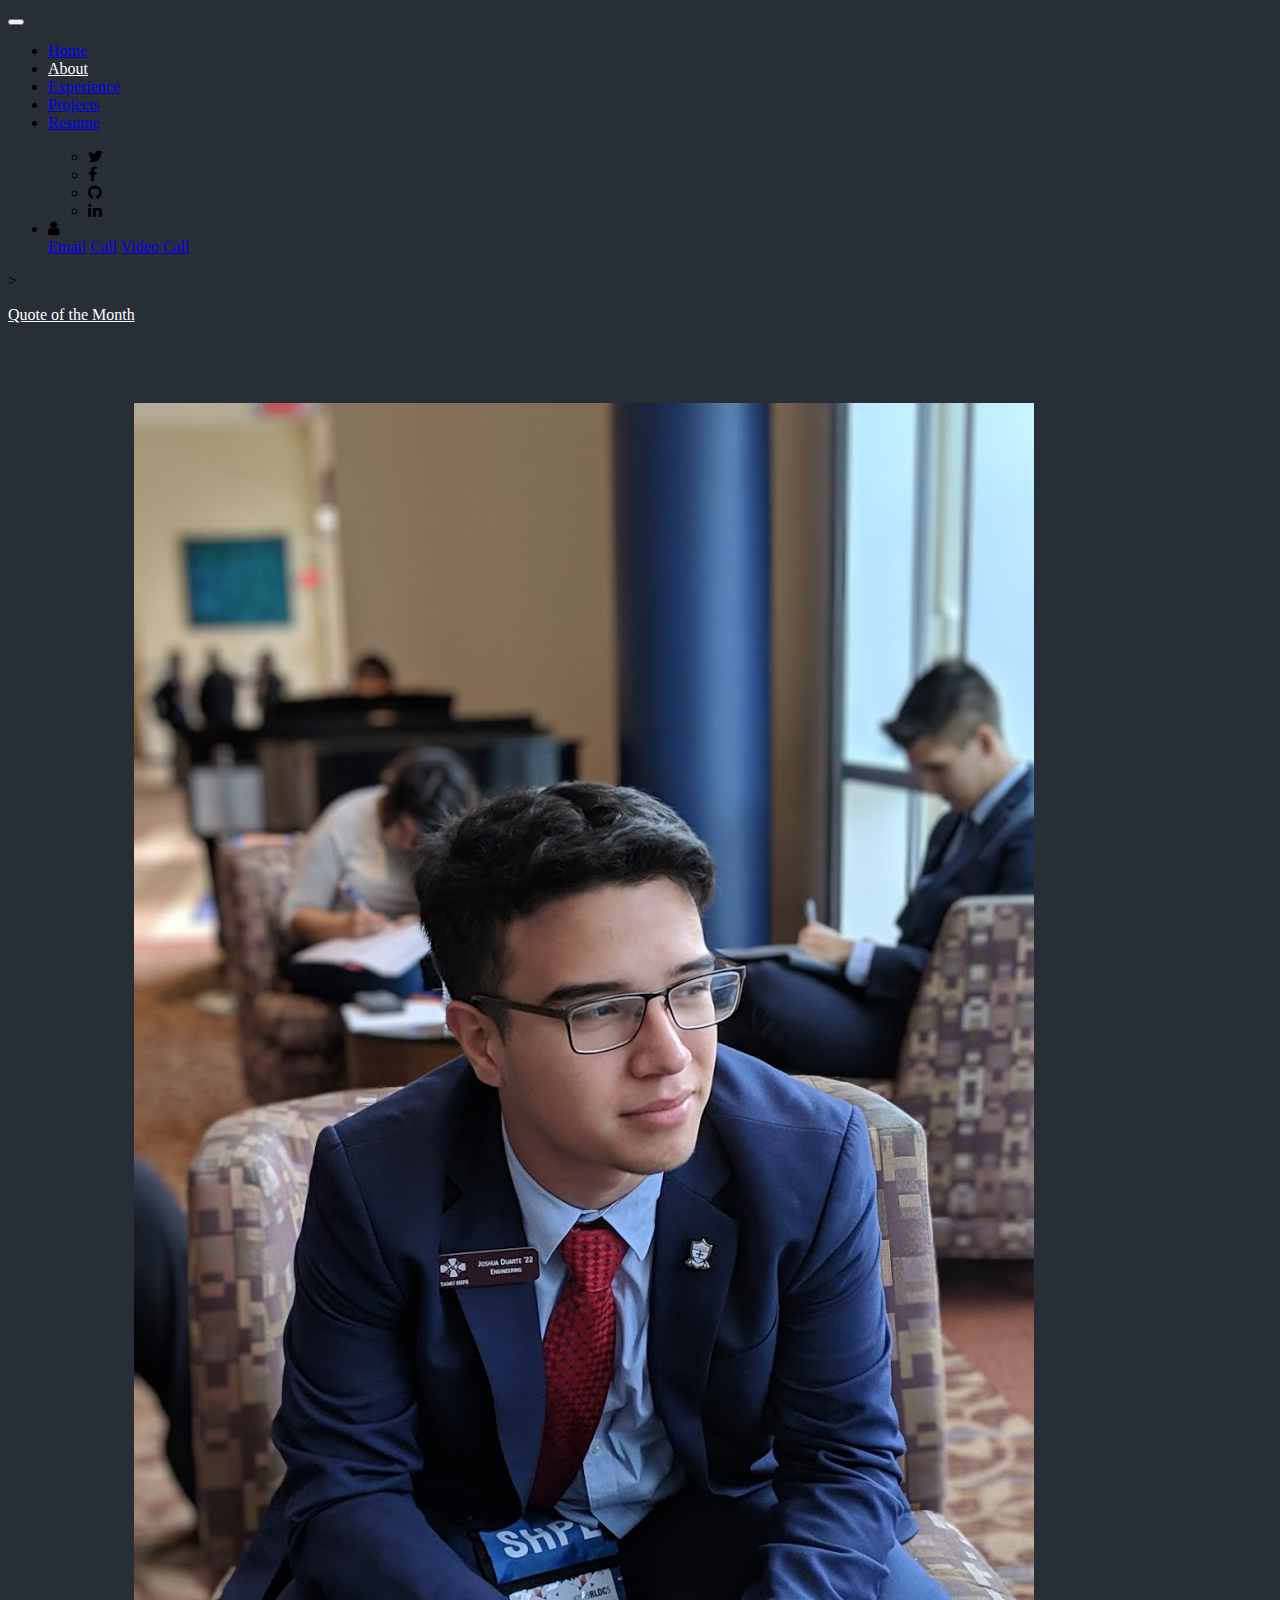
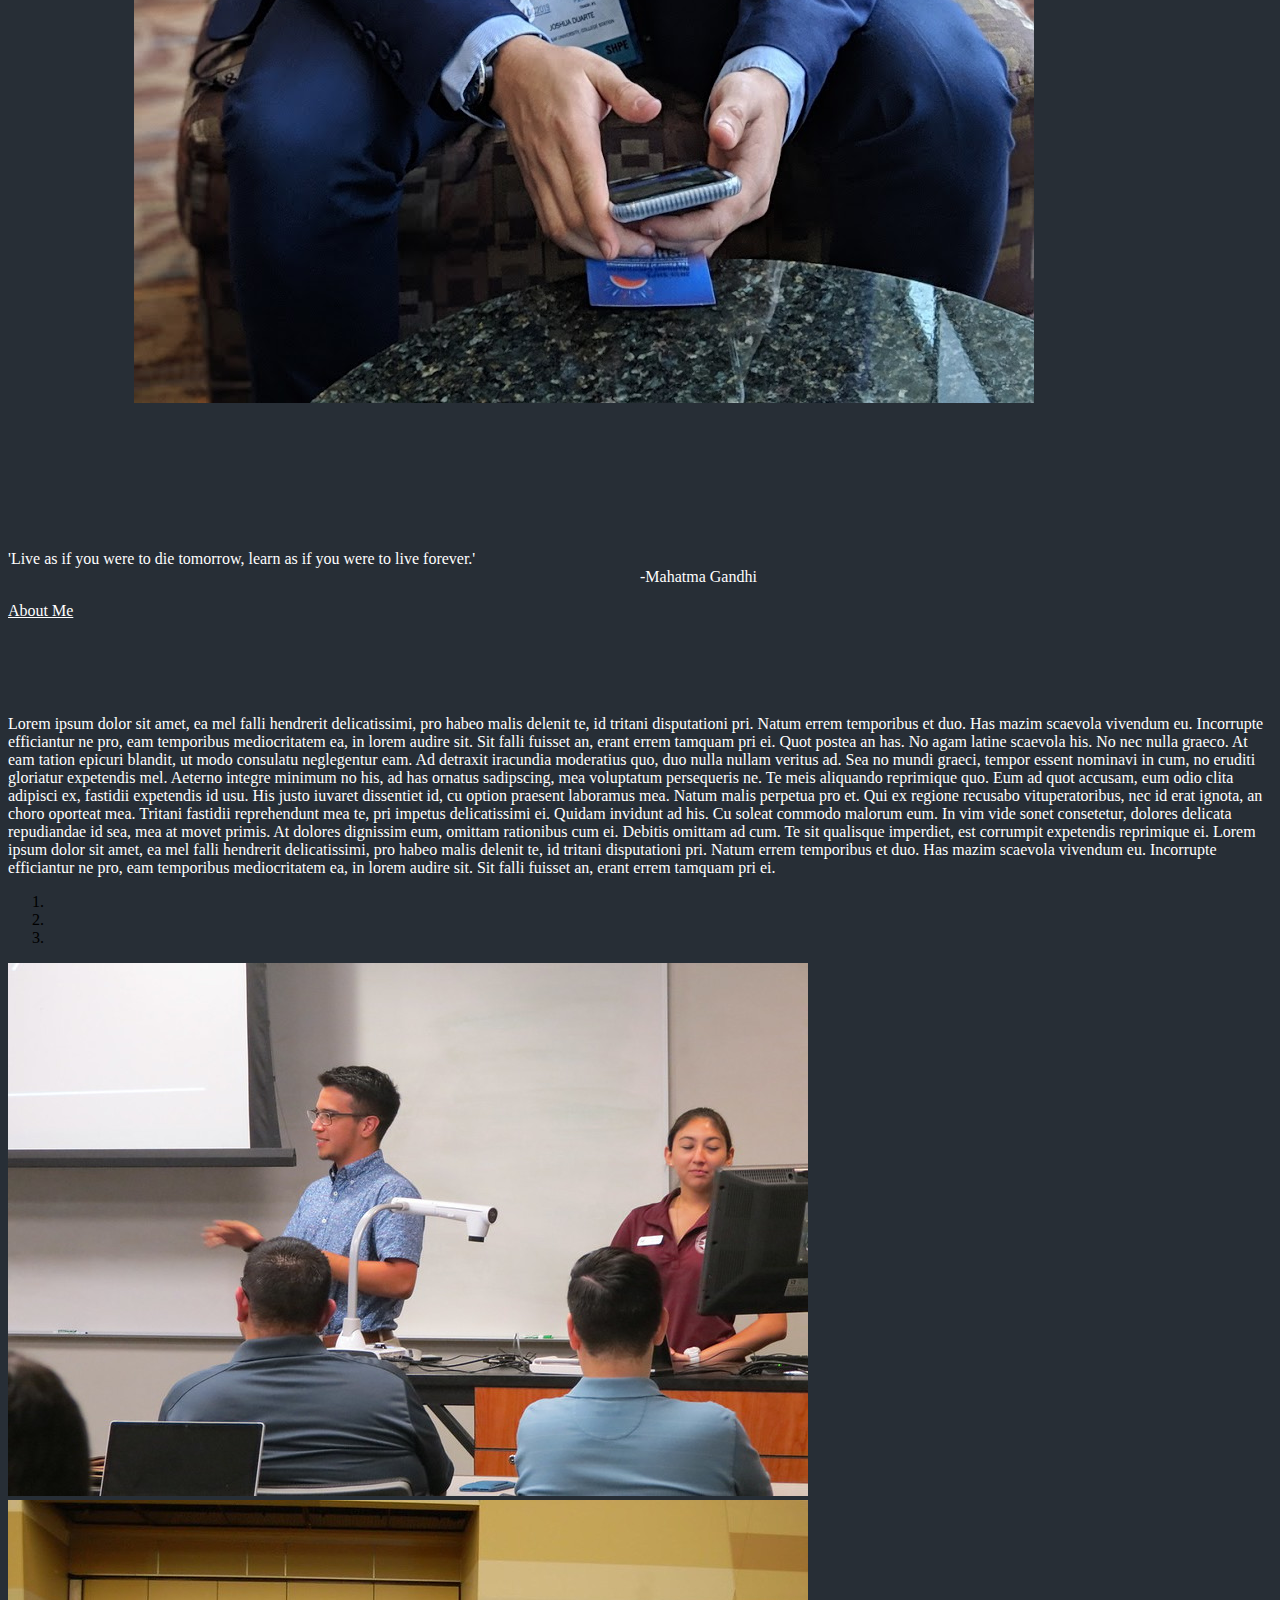
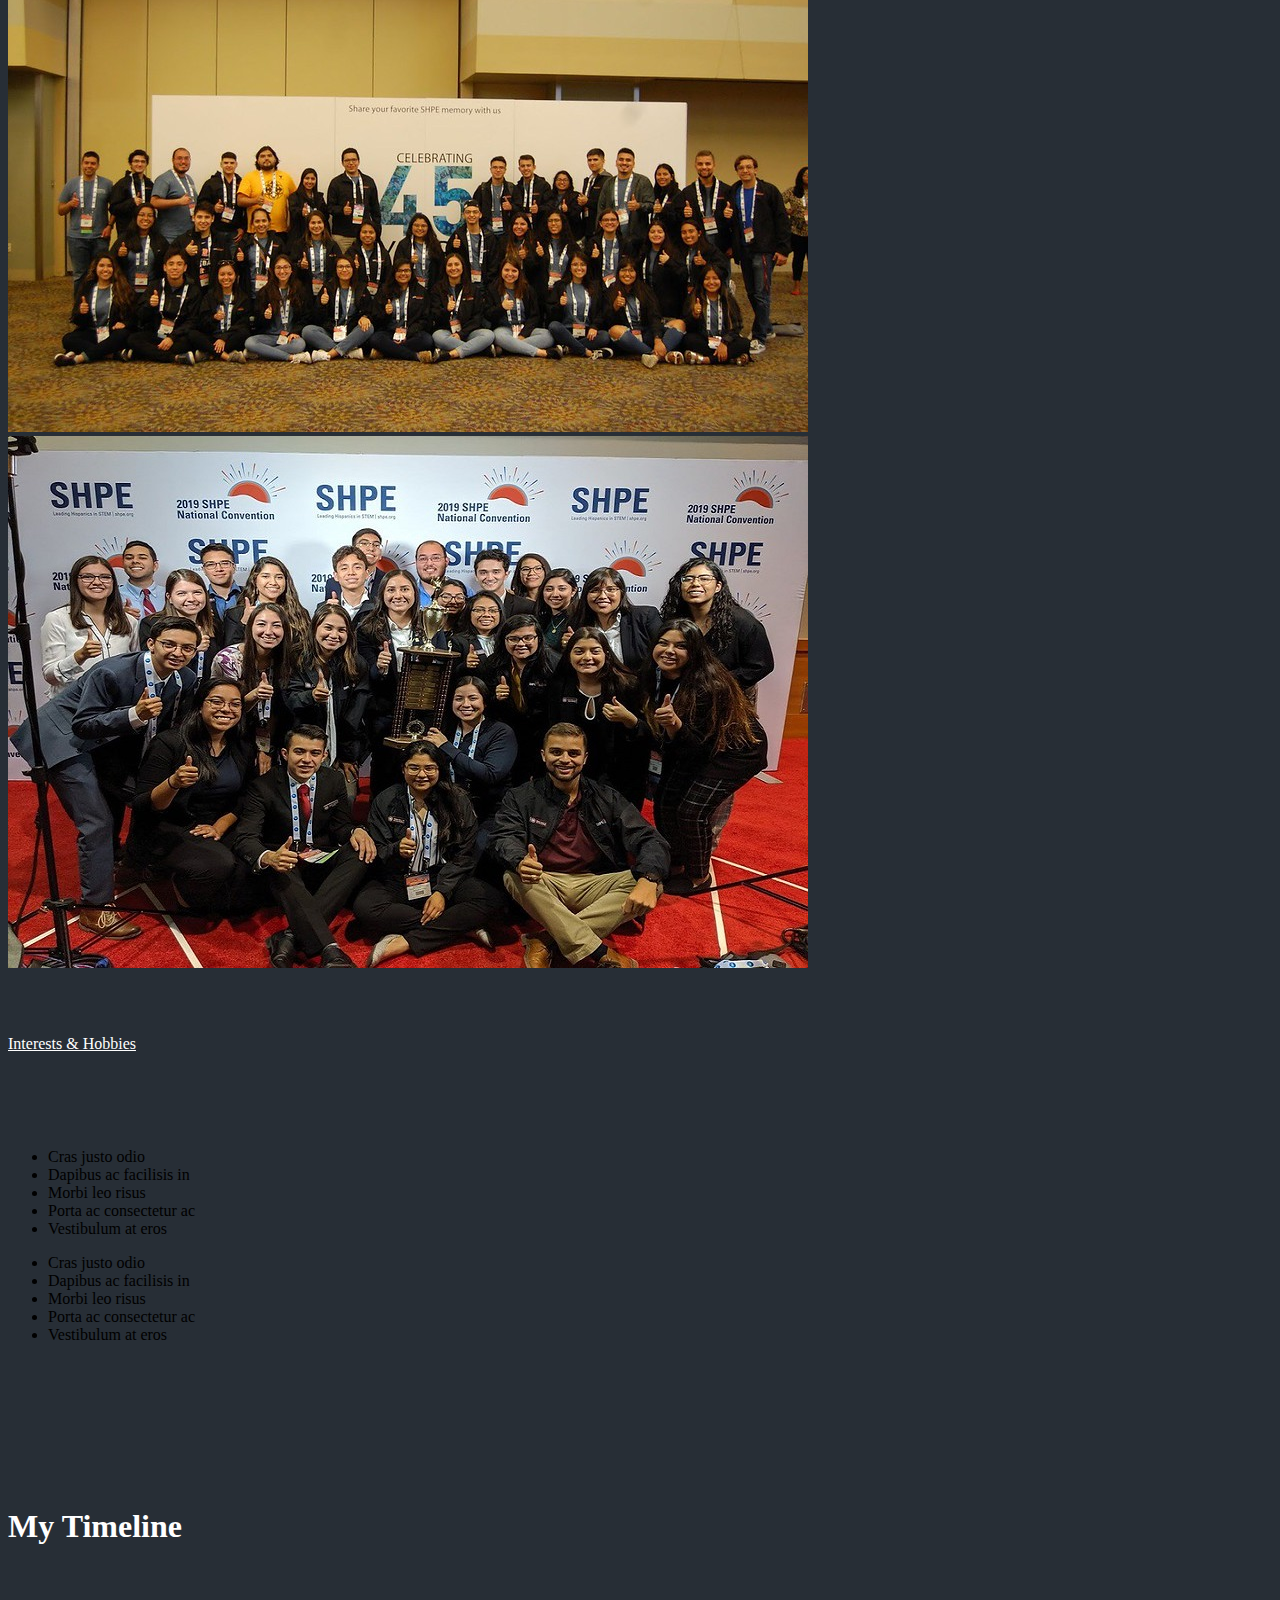
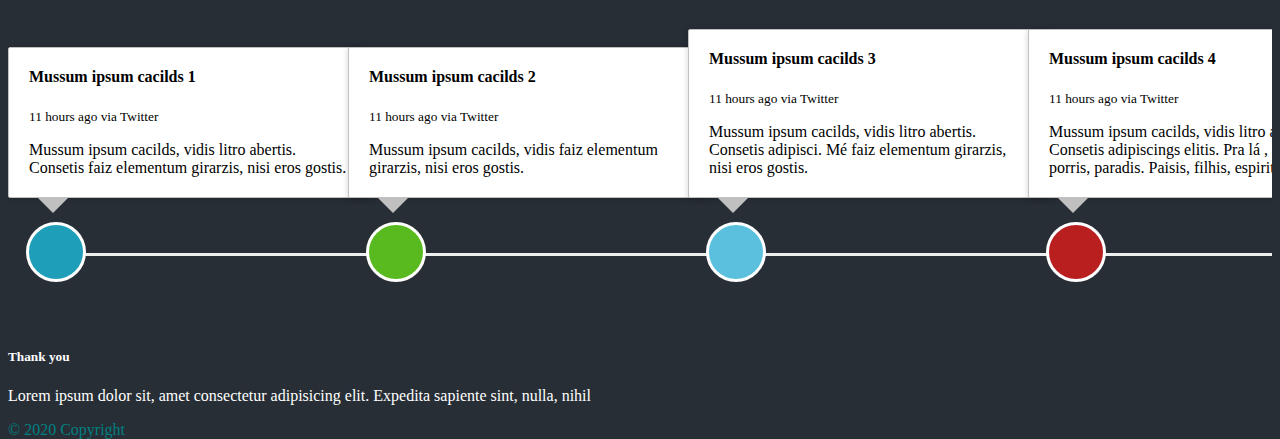
<file: about.html>
<!DOCTYPE html>


<html>
<head>
    <!-- Required meta tags -->
    <meta charset="utf-8">
    <meta name="viewport" content="width=device-width, initial-scale=1, shrink-to-fit=no">
    <title>Josh Duarte's Website</title>

    <!-- Bootstrap CSS -->
    <link rel="stylesheet" href="https://stackpath.bootstrapcdn.com/bootstrap/4.5.0/css/bootstrap.min.css" integrity="sha384-9aIt2nRpC12Uk9gS9baDl411NQApFmC26EwAOH8WgZl5MYYxFfc+NcPb1dKGj7Sk" crossorigin="anonymous">
    <link href="style.css" rel="stylesheet">
    <link rel="stylesheet" href="https://cdnjs.cloudflare.com/ajax/libs/font-awesome/4.7.0/css/font-awesome.min.css">
</head>
<body id="aboutpage">
    <!--Navigation Menu-->
    <nav class="navbar navbar-expand-md  navbar-dark sticky-top border-bottom border-dark" id="navbar2">
        <div class="container-fluid">
            <button class="navbar-toggler ml-auto" type="button" data-toggle="collapse" data-target="#navbarResponsive">
                <span class="navbar-toggler-icon"></span>
            </button>
            <div class="collapse navbar-collapse" id="navbarResponsive">
                <ul class="navbar-nav mr-auto">
                    <li class="nav-item">
                        <a class="nav-link" href="index.html">Home</a>
                    </li>
                    <li class="nav-item">
                        <a class="nav-link" href="#" id="active">About</a>
                    </li>
                    <li class="nav-item">
                        <a class="nav-link" href="experiences.html">Experience</a>
                    </li>
                    <li class="nav-item">
                        <a class="nav-link" href="projects.html">Projects</a>
                    </li>
                    <li class="nav-item">
                        <a class="nav-link" href="documentation/Duarte_Joshua_Resume.pdf" target="_blank">Resume</a>
                    </li>
                </ul>
                <ul class="nav navbar-nav navbar-right">
                    <ul class="navbar-nav ml-auto nav-flex-icons">
                        <li class="nav-item">
                          <a class="nav-link waves-effect waves-light">
                            <i class="fa fa-twitter"></i>
                          </a>
                        </li>
                        <li class="nav-item">
                          <a class="nav-link waves-effect waves-light">
                            <i class="fa fa-facebook"></i>
                          </a>
                        </li>
                        <li class="nav-item">
                          <a class="nav-link waves-effect waves-light">
                            <i class="fa fa-github"></i>
                          </a>
                        </li>
                        <li class="nav-item">
                          <a class="nav-link waves-effect waves-light">
                            <i class="fa fa-linkedin"></i>
                          </a>
                        </li>
                      </ul>
                      <li class="nav-item dropdown">
                        <a class="nav-link dropdown-toggle waves-effect waves-light" id="navbarDropdownMenuLink" data-toggle="dropdown" aria-haspopup="true" aria-expanded="false">
                          <i class="fa fa-user"></i>
                        </a>
                        <div class="dropdown-menu dropdown-menu-right dropdown-default" aria-labelledby="navbarDropdownMenuLink">
                          <a class="dropdown-item waves-effect waves-light" href="#">Email</a>
                          <a class="dropdown-item waves-effect waves-light" href="#">Call</a>
                          <a class="dropdown-item waves-effect waves-light" href="#">Video Call</a>
                        </div>
                      </li>
                </ul>>
            </div>
        </div>
    </nav>
    <script src="https://code.jquery.com/jquery-3.5.1.slim.min.js" integrity="sha384-DfXdz2htPH0lsSSs5nCTpuj/zy4C+OGpamoFVy38MVBnE+IbbVYUew+OrCXaRkfj" crossorigin="anonymous"></script>
    <script src="https://cdn.jsdelivr.net/npm/popper.js@1.16.0/dist/umd/popper.min.js" integrity="sha384-Q6E9RHvbIyZFJoft+2mJbHaEWldlvI9IOYy5n3zV9zzTtmI3UksdQRVvoxMfooAo" crossorigin="anonymous"></script>
    <script src="https://stackpath.bootstrapcdn.com/bootstrap/4.5.0/js/bootstrap.min.js" integrity="sha384-OgVRvuATP1z7JjHLkuOU7Xw704+h835Lr+6QL9UvYjZE3Ipu6Tp75j7Bh/kR0JKI" crossorigin="anonymous"></script>

    




    <!--Photo with a quote-->
      <div class="container" id="quotecontainer">
        <p class="display-3 text-center" style="color: white; text-decoration: underline;">Quote of the Month</p>
    </div>
    <div class="container" >
        <div class="row">
            <div class="col-sm-6" id="quoteimage">
               <img class="img-fluid" src="img/self.jpg"> 
            </div>
            <div class="col-sm-6 my-auto" id="quotetext">
                <p class="h3">
                    'Live as if you were to die tomorrow, learn as if you were to live forever.' <br> <span class="font-weight-bold" id="gandhi">-Mahatma Gandhi</span>
                </p>
            </div>

        </div>
    </div>

    <!--Carousel and about me text-->
    <div class="container" id="aboutmeheader">
        <p class="display-3 text-center" style="color: white; text-decoration: underline;">About Me</p>
    </div>
    <div class="container-fluid">
        <div class="row" id="aboutmecontainer">
            <div class="col-md-6 text-fluid">
                <p id="aboutmetext">Lorem ipsum dolor sit amet, ea mel falli hendrerit delicatissimi, pro habeo malis delenit te, id tritani disputationi pri. Natum errem temporibus et duo. Has mazim scaevola vivendum eu. Incorrupte efficiantur ne pro, eam temporibus mediocritatem ea, in lorem audire sit. Sit falli fuisset an, erant errem tamquam pri ei.

                    Quot postea an has. No agam latine scaevola his. No nec nulla graeco. At eam tation epicuri blandit, ut modo consulatu neglegentur eam. Ad detraxit iracundia moderatius quo, duo nulla nullam veritus ad. Sea no mundi graeci, tempor essent nominavi in cum, no eruditi gloriatur expetendis mel. Aeterno integre minimum no his, ad has ornatus sadipscing, mea voluptatum persequeris ne.
                    
                    Te meis aliquando reprimique quo. Eum ad quot accusam, eum odio clita adipisci ex, fastidii expetendis id usu. His justo iuvaret dissentiet id, cu option praesent laboramus mea. Natum malis perpetua pro et.
                    
                    Qui ex regione recusabo vituperatoribus, nec id erat ignota, an choro oporteat mea. Tritani fastidii reprehendunt mea te, pri impetus delicatissimi ei. Quidam invidunt ad his. Cu soleat commodo malorum eum.
                    
                    In vim vide sonet consetetur, dolores delicata repudiandae id sea, mea at movet primis. At dolores dignissim eum, omittam rationibus cum ei. Debitis omittam ad cum. Te sit qualisque imperdiet, est corrumpit expetendis reprimique ei.
                    Lorem ipsum dolor sit amet, ea mel falli hendrerit delicatissimi, pro habeo malis delenit te, id tritani disputationi pri. Natum errem temporibus et duo. Has mazim scaevola vivendum eu. Incorrupte efficiantur ne pro, eam temporibus mediocritatem ea, in lorem audire sit. Sit falli fuisset an, erant errem tamquam pri ei.

                  
                </p>

            </div>
            <div class="col-sm-6">
                <div class="row" id="carorow">
                <div id="carouselExampleIndicators" class="carousel slide" data-ride="carousel">
                <ol class="carousel-indicators">
                <li data-target="#carouselExampleIndicators" data-slide-to="0" class="active"></li>
                <li data-target="#carouselExampleIndicators" data-slide-to="1"></li>
                <li data-target="#carouselExampleIndicators" data-slide-to="2"></li>
                </ol>
                <div class="carousel-inner">
                <div class="carousel-item active">
                    <img src="img/photo3.jpg" class="d-block w-100" alt="...">
                </div>
                <div class="carousel-item">
                    <img src="img/photo2.jpg" class="d-block w-100" alt="...">
                </div>
                <div class="carousel-item">
                    <img src="img/photo1.jpg" class="d-block w-100" alt="...">
                </div>
                </div>
                <a class="carousel-control-prev" href="#carouselExampleIndicators" role="button" data-slide="prev">
                <span class="carousel-control-prev-icon" aria-hidden="true"></span>
                <span class="sr-only">Previous</span>
                </a>
                <a class="carousel-control-next" href="#carouselExampleIndicators" role="button" data-slide="next">
                <span class="carousel-control-next-icon" aria-hidden="true"></span>
                <span class="sr-only">Next</span>
                </a>
                </div>
                </div>
            </div>
            
        </div>
    </div>

  
    
    <!--My interests-->

    <div class="container" id="interests">
        <div class="container" id="interestsheader">
            <p class="display-3 text-center" style="color: white; text-decoration: underline;">Interests & Hobbies</p>
        </div>
        <div class="row">
            <div class="col-sm-6">
                <ul class="list-group">
                    <li class="list-group-item">Cras justo odio</li>
                    <li class="list-group-item">Dapibus ac facilisis in</li>
                    <li class="list-group-item">Morbi leo risus</li>
                    <li class="list-group-item">Porta ac consectetur ac</li>
                    <li class="list-group-item">Vestibulum at eros</li>
                </ul>
            </div>
            <div class="col-sm-6">
                <ul class="list-group">
                    <li class="list-group-item">Cras justo odio</li>
                    <li class="list-group-item">Dapibus ac facilisis in</li>
                    <li class="list-group-item">Morbi leo risus</li>
                    <li class="list-group-item">Porta ac consectetur ac</li>
                    <li class="list-group-item">Vestibulum at eros</li>
                  </ul>
            </div>
        </div>



    </div>

    <!--timeline-->


    <div class="container" id="timelinecontainer">
        <div class="row">
            <div class="col-md-12">
                <div class="page-header">
                  <h1 id ="timelineheader">My Timeline</h1>
                </div>
                <div style="display:inline-block;width:100%;overflow-y:auto;">
                <ul class="timeline timeline-horizontal">
                    <li class="timeline-item">
                        <div class="timeline-badge primary"><i class="glyphicon glyphicon-check"></i></div>
                        <div class="timeline-panel">
                            <div class="timeline-heading">
                                <h4 class="timeline-title">Mussum ipsum cacilds 1</h4>
                                <p><small class="text-muted"><i class="glyphicon glyphicon-time"></i> 11 hours ago via Twitter</small></p>
                            </div>
                            <div class="timeline-body">
                                <p>Mussum ipsum cacilds, vidis litro abertis. Consetis faiz elementum girarzis, nisi eros gostis.</p>
                            </div>
                        </div>
                    </li>
                    <li class="timeline-item">
                        <div class="timeline-badge success"><i class="glyphicon glyphicon-check"></i></div>
                        <div class="timeline-panel">
                            <div class="timeline-heading">
                                <h4 class="timeline-title">Mussum ipsum cacilds 2</h4>
                                <p><small class="text-muted"><i class="glyphicon glyphicon-time"></i> 11 hours ago via Twitter</small></p>
                            </div>
                            <div class="timeline-body">
                                <p>Mussum ipsum cacilds, vidis faiz elementum girarzis, nisi eros gostis.</p>
                            </div>
                        </div>
                    </li>
                    <li class="timeline-item">
                        <div class="timeline-badge info"><i class="glyphicon glyphicon-check"></i></div>
                        <div class="timeline-panel">
                            <div class="timeline-heading">
                                <h4 class="timeline-title">Mussum ipsum cacilds 3</h4>
                                <p><small class="text-muted"><i class="glyphicon glyphicon-time"></i> 11 hours ago via Twitter</small></p>
                            </div>
                            <div class="timeline-body">
                                <p>Mussum ipsum cacilds, vidis litro abertis. Consetis adipisci. Mé faiz elementum girarzis, nisi eros gostis.</p>
                            </div>
                        </div>
                    </li>
                    <li class="timeline-item">
                        <div class="timeline-badge danger"><i class="glyphicon glyphicon-check"></i></div>
                        <div class="timeline-panel">
                            <div class="timeline-heading">
                                <h4 class="timeline-title">Mussum ipsum cacilds 4</h4>
                                <p><small class="text-muted"><i class="glyphicon glyphicon-time"></i> 11 hours ago via Twitter</small></p>
                            </div>
                            <div class="timeline-body">
                                <p>Mussum ipsum cacilds, vidis litro abertis. Consetis adipiscings elitis. Pra lá , depois divoltis porris, paradis. Paisis, filhis, espiritis santis.</p>
                            </div>
                        </div>
                    </li>
                    <li class="timeline-item">
                        <div class="timeline-badge warning"><i class="glyphicon glyphicon-check"></i></div>
                        <div class="timeline-panel">
                            <div class="timeline-heading">
                                <h4 class="timeline-title">Mussum ipsum cacilds 5</h4>
                                <p><small class="text-muted"><i class="glyphicon glyphicon-time"></i> 11 hours ago via Twitter</small></p>
                            </div>
                            <div class="timeline-body">
                                <p>Mussum ipsum cacilds, vidis litro abertis. Consetis adipiscings elitis. Pra lá , depois divoltis porris, paradis. Paisis, filhis, espiritis santis.</p>
                            </div>
                        </div>
                    </li>
                    <li class="timeline-item">
                        <div class="timeline-badge"><i class="glyphicon glyphicon-check"></i></div>
                        <div class="timeline-panel">
                            <div class="timeline-heading">
                                <h4 class="timeline-title">Mussum ipsum cacilds 6</h4>
                                <p><small class="text-muted"><i class="glyphicon glyphicon-time"></i> 11 hours ago via Twitter</small></p>
                            </div>
                            <div class="timeline-body">
                                <p>Mussum ipsum cacilds, vidis litro abertis. Consetis adipiscings elitis. Pra lá , depois divoltis porris, paradis. Paisis, filhis, espiritis santis.</p>
                            </div>
                        </div>
                    </li>
                </ul>
            </div>
            </div>
        </div>

    
    


</body>

<!-- Footer -->
<footer class="page-footer font-small teal pt-4 border-top border-dark">

    <!-- Footer Text -->
    <div class="container-fluid text-center text-md-left">
  
      <!-- Grid row -->
      <div class="row">
  
        <!-- Grid column -->
        <div class="col-sm-12 mt-md-0 mt-3">
  
          <!-- Content -->
          <h5 class="text-uppercase text-center font-weight-bold" style="color: white;">Thank you</h5>
          <p class="text-center" style="color: white;">Lorem ipsum dolor sit, amet consectetur adipisicing elit. Expedita sapiente sint, nulla, nihil
            </p>
  
        </div>
        

  
      </div>
      <!-- Grid row -->
  
    </div>
    <!-- Footer Text -->
  
    <!-- Copyright -->
    <div class="footer-copyright text-center py-3" style="color: teal;">© 2020 Copyright
    </div>
    <!-- Copyright -->
  
  </footer>
  <!-- Footer -->

</html>
</file>
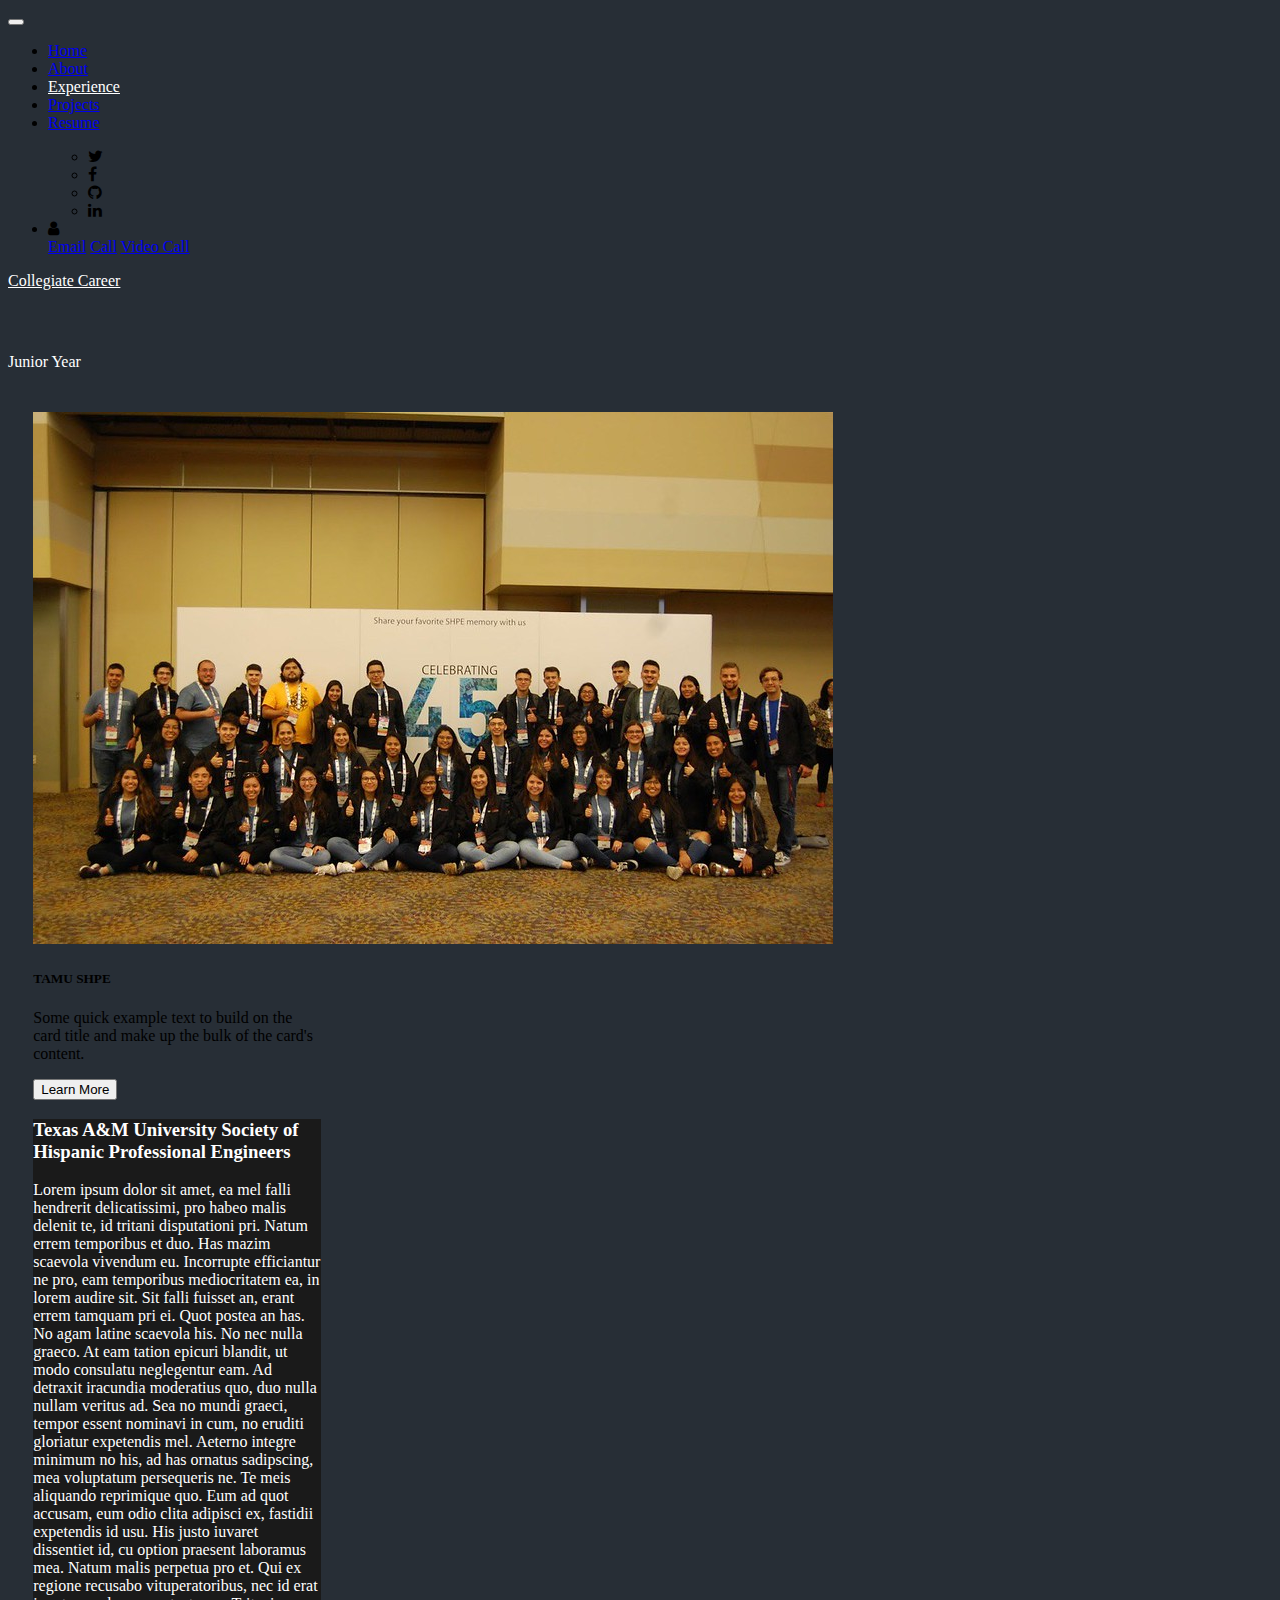
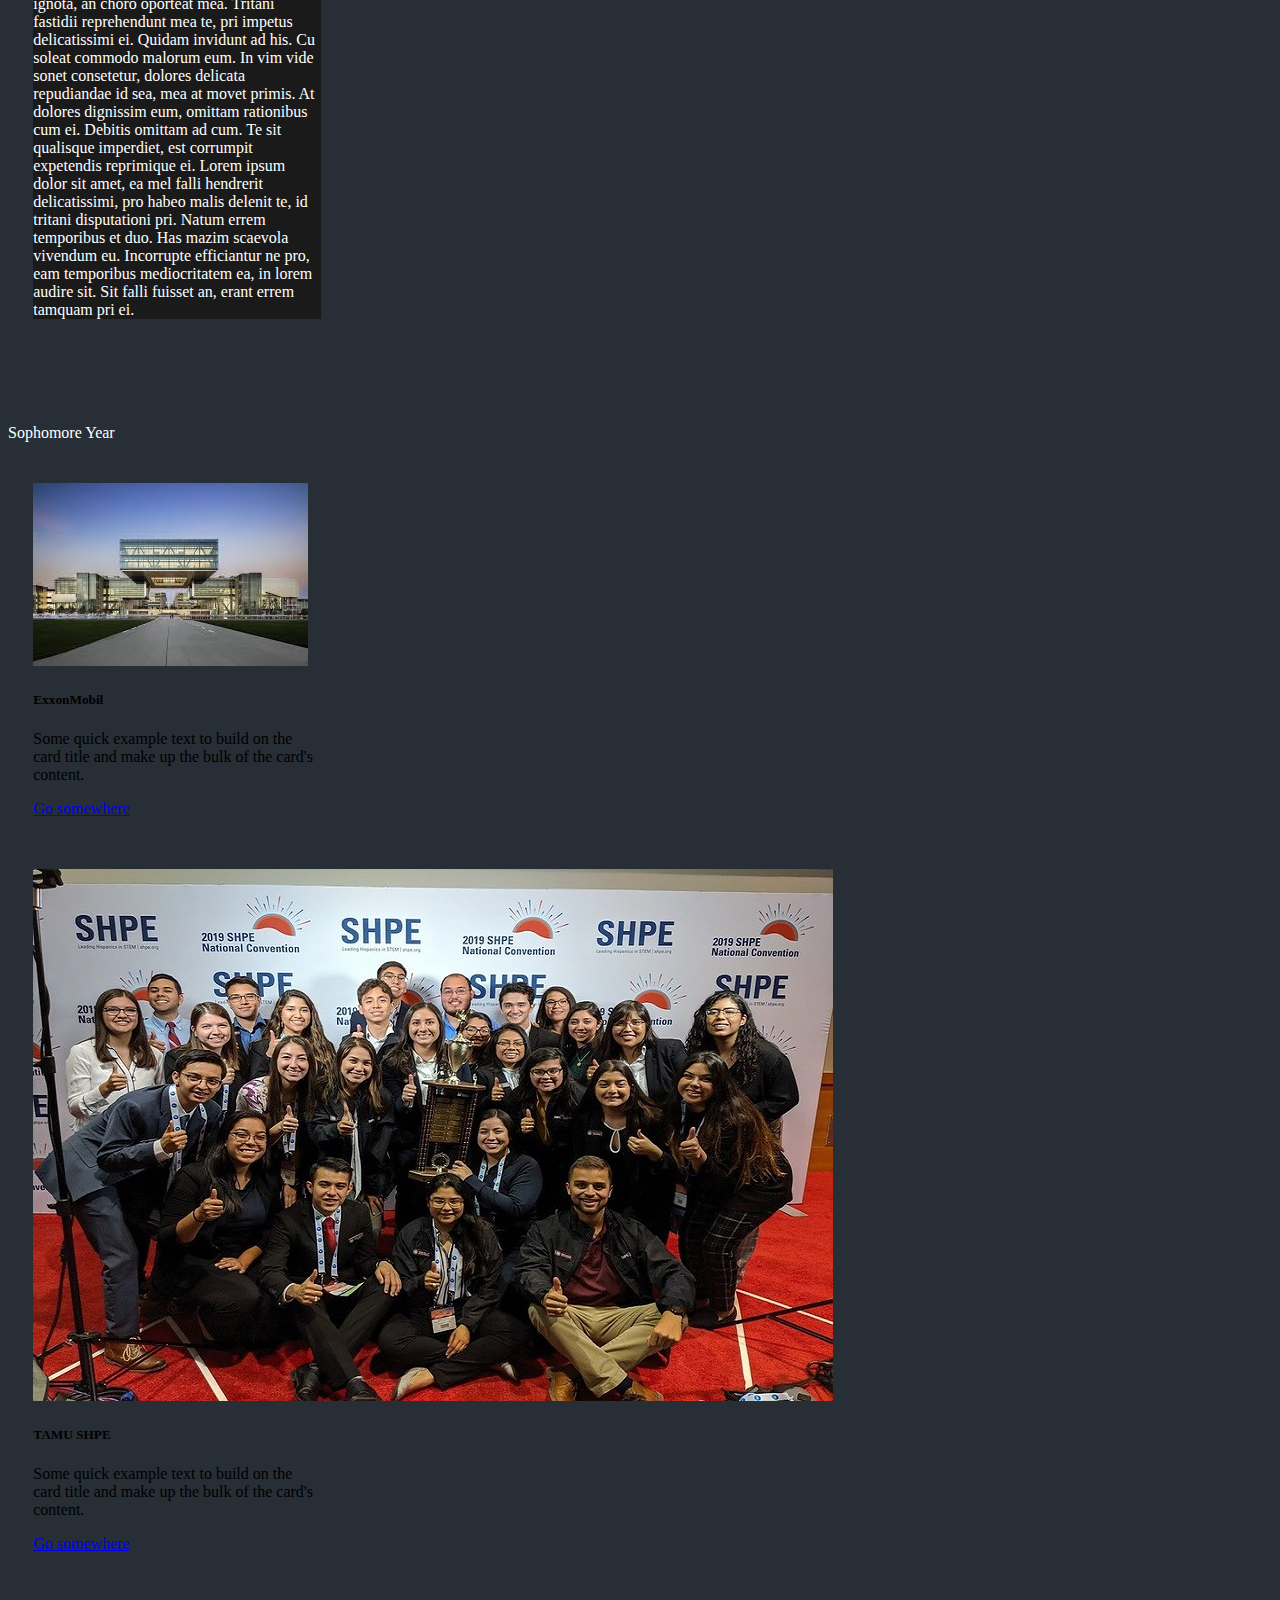
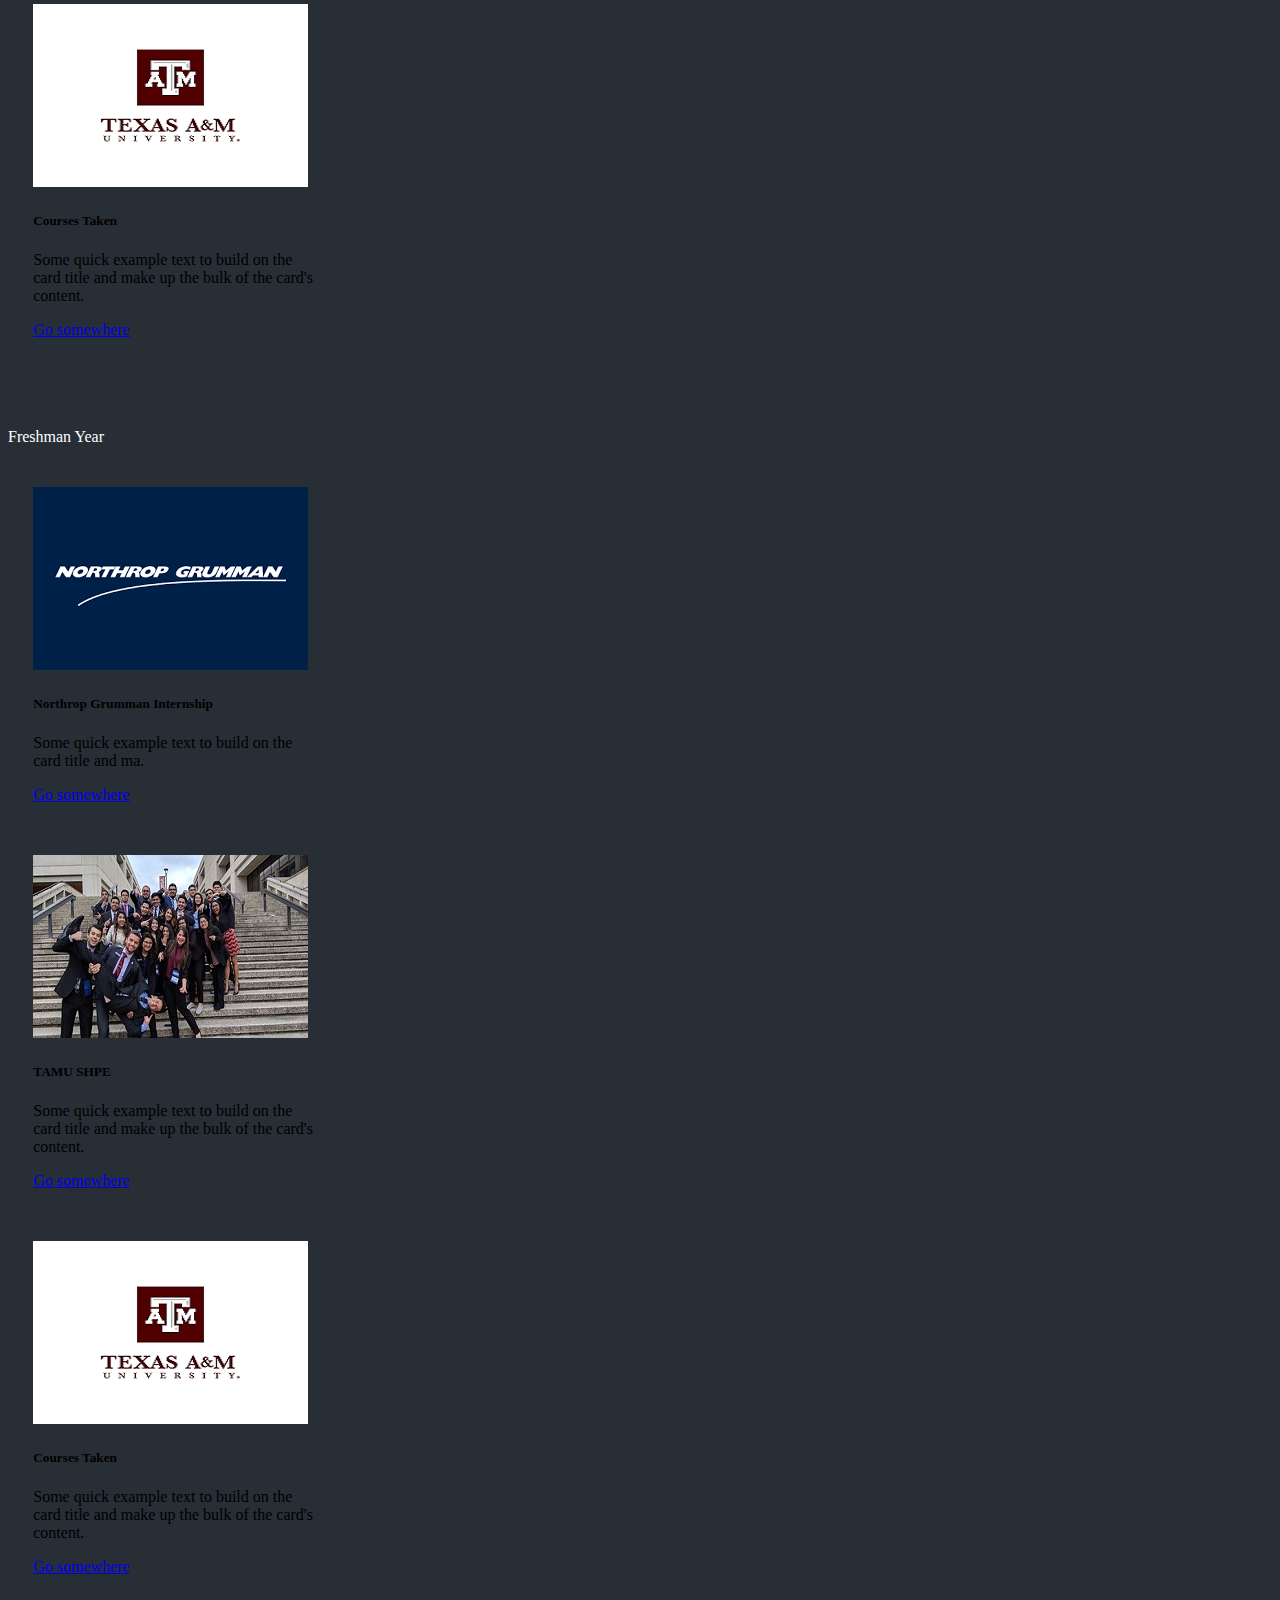
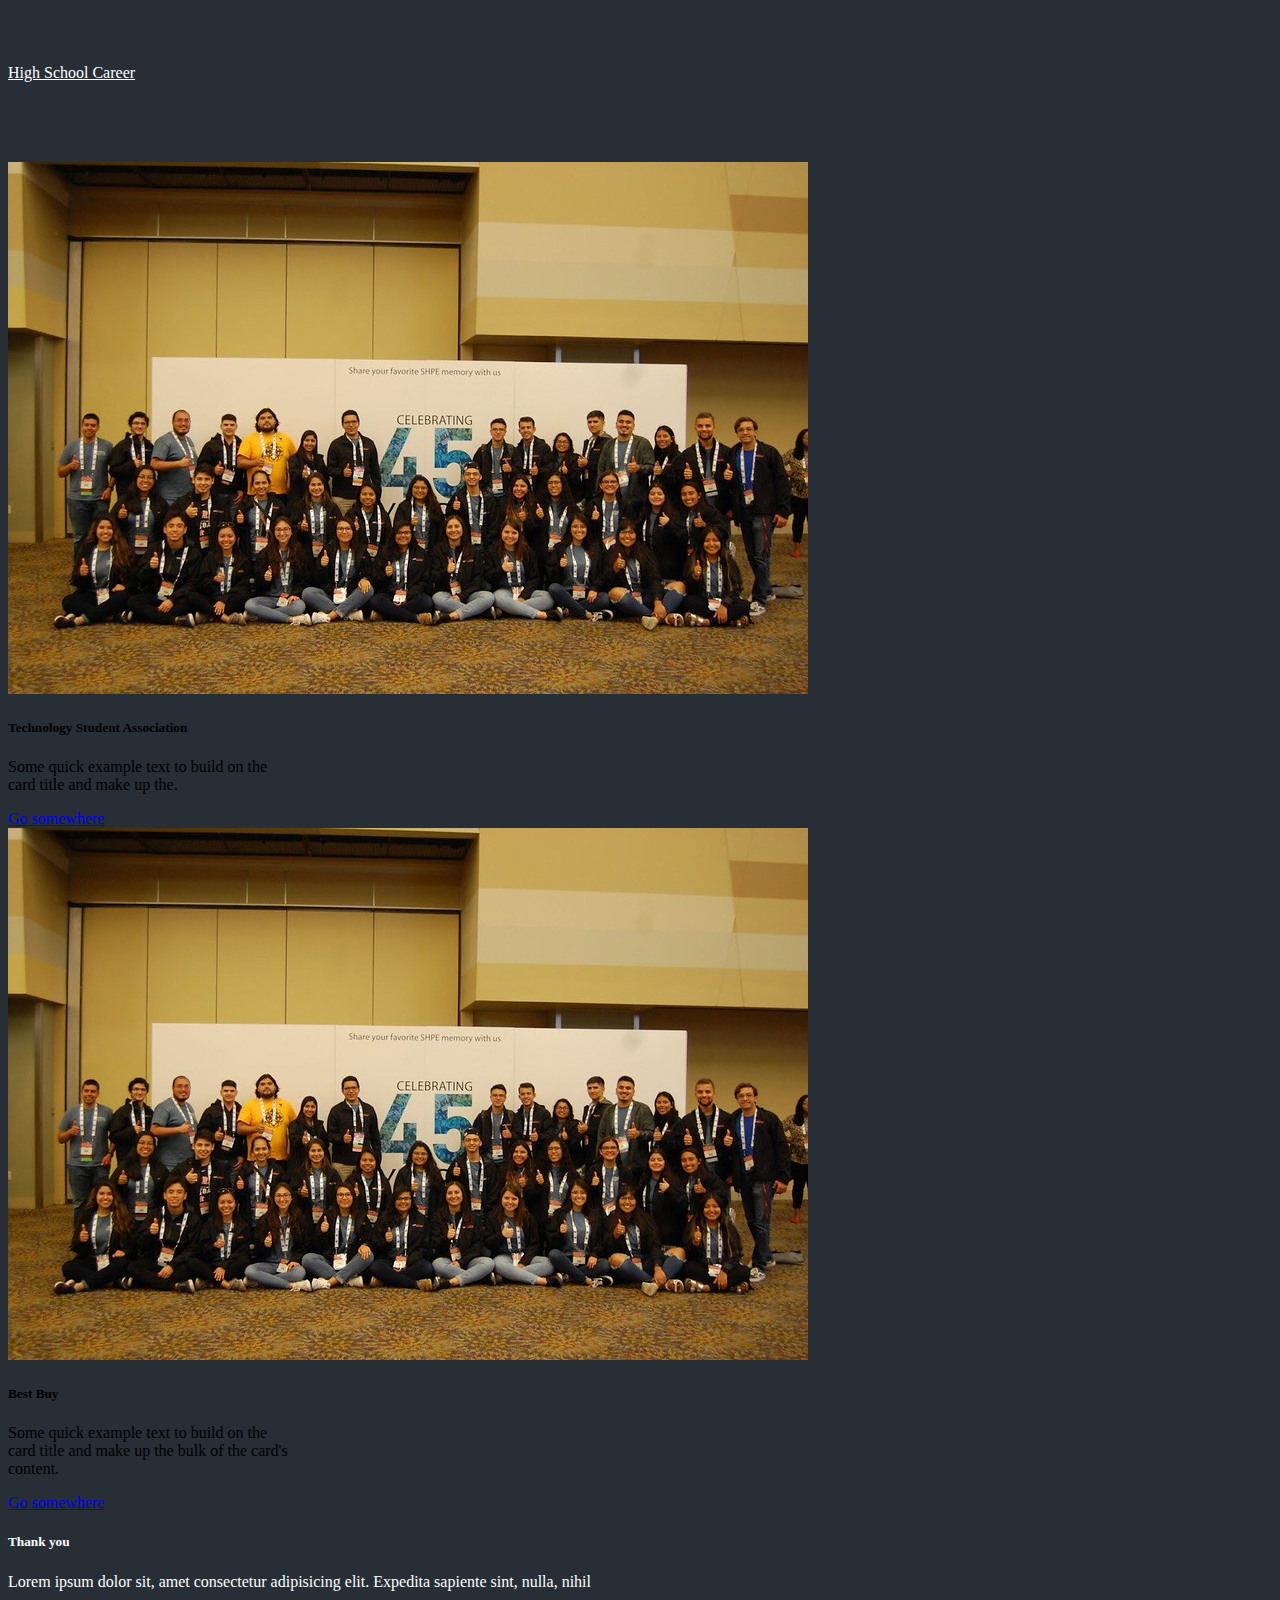
<file: experiences.html>
<!DOCTYPE html>


<html>
<head>
    <!-- Required meta tags -->
    <meta charset="utf-8">
    <meta name="viewport" content="width=device-width, initial-scale=1, shrink-to-fit=no">
    <title>Josh Duarte's Website</title>

    <!-- Bootstrap CSS -->
    <link rel="stylesheet" href="https://stackpath.bootstrapcdn.com/bootstrap/4.5.0/css/bootstrap.min.css" integrity="sha384-9aIt2nRpC12Uk9gS9baDl411NQApFmC26EwAOH8WgZl5MYYxFfc+NcPb1dKGj7Sk" crossorigin="anonymous">
    <link href="style.css" rel="stylesheet">
    <link rel="stylesheet" href="https://cdnjs.cloudflare.com/ajax/libs/font-awesome/4.7.0/css/font-awesome.min.css">
</head>
<body id="aboutpage">
    <!--Navigation Menu-->
    <nav class="navbar navbar-expand-md  navbar-dark sticky-top border-bottom border-dark" id="navbar2">
        <div class="container-fluid">
            <button class="navbar-toggler ml-auto" type="button" data-toggle="collapse" data-target="#navbarResponsive">
                <span class="navbar-toggler-icon"></span>
            </button>
            <div class="collapse navbar-collapse" id="navbarResponsive">
                <ul class="navbar-nav mr-auto">
                    <li class="nav-item">
                        <a class="nav-link" href="index.html">Home</a>
                    </li>
                    <li class="nav-item">
                        <a class="nav-link" href="about.html" >About</a>
                    </li>
                    <li class="nav-item">
                        <a class="nav-link" href="#" id="active">Experience</a>
                    </li>
                    <li class="nav-item">
                        <a class="nav-link" href="projects.html" >Projects</a>
                    </li>
                    <li class="nav-item">
                        <a class="nav-link" href="documentation/Duarte_Joshua_Resume.pdf" target="_blank">Resume</a>
                    </li>
                </ul>
                <ul class="nav navbar-nav navbar-right">
                    <ul class="navbar-nav ml-auto nav-flex-icons">
                        <li class="nav-item">
                          <a class="nav-link waves-effect waves-light">
                            <i class="fa fa-twitter"></i>
                          </a>
                        </li>
                        <li class="nav-item">
                          <a class="nav-link waves-effect waves-light">
                            <i class="fa fa-facebook"></i>
                          </a>
                        </li>
                        <li class="nav-item">
                          <a class="nav-link waves-effect waves-light">
                            <i class="fa fa-github"></i>
                          </a>
                        </li>
                        <li class="nav-item">
                          <a class="nav-link waves-effect waves-light">
                            <i class="fa fa-linkedin"></i>
                          </a>
                        </li>
                      </ul>
                      <li class="nav-item dropdown">
                        <a class="nav-link dropdown-toggle waves-effect waves-light" id="navbarDropdownMenuLink" data-toggle="dropdown" aria-haspopup="true" aria-expanded="false">
                          <i class="fa fa-user"></i>
                        </a>
                        <div class="dropdown-menu dropdown-menu-right dropdown-default" aria-labelledby="navbarDropdownMenuLink">
                          <a class="dropdown-item waves-effect waves-light" href="#">Email</a>
                          <a class="dropdown-item waves-effect waves-light" href="#">Call</a>
                          <a class="dropdown-item waves-effect waves-light" href="#">Video Call</a>
                        </div>
                      </li>
                </ul>
            </div>
        </div>
    </nav>
    <script src="https://code.jquery.com/jquery-3.5.1.slim.min.js" integrity="sha384-DfXdz2htPH0lsSSs5nCTpuj/zy4C+OGpamoFVy38MVBnE+IbbVYUew+OrCXaRkfj" crossorigin="anonymous"></script>
    <script src="https://cdn.jsdelivr.net/npm/popper.js@1.16.0/dist/umd/popper.min.js" integrity="sha384-Q6E9RHvbIyZFJoft+2mJbHaEWldlvI9IOYy5n3zV9zzTtmI3UksdQRVvoxMfooAo" crossorigin="anonymous"></script>
    <script src="https://stackpath.bootstrapcdn.com/bootstrap/4.5.0/js/bootstrap.min.js" integrity="sha384-OgVRvuATP1z7JjHLkuOU7Xw704+h835Lr+6QL9UvYjZE3Ipu6Tp75j7Bh/kR0JKI" crossorigin="anonymous"></script>
    

    <!--This the main container containing the experiences from my college career-->

    <div class="container">
        <div class="container">
            <p class="display-3 text-center" style="color: white; text-decoration: underline;">Collegiate Career</p>
        </div>
        <div>
        <!--Junior Year-->
            <div class="container" id="junior-year">
                <p class="display-4 text-left" style="color: white;">Junior Year</p>
                <div class="row">
                    <div class="col-sm-4"></div>
                    <div class="col-sm-4" id="card">
                        <div class="card" style="width: 18rem;">
                            <img class="card-img-top" src="img/photo2.jpg" alt="Card image cap">
                            <div class="card-body">
                            <h5 class="card-title">TAMU SHPE</h5>
                            <p class="card-text">Some quick example text to build on the card title and make up the bulk of the card's content.</p>
                            <button type="button" class="btn btn-primary" data-toggle="modal" data-target=".bd-example-modal-lg">Learn More</button>
                                <div class="modal fade bd-example-modal-lg" tabindex="-1" role="dialog" aria-labelledby="myLargeModalLabel" aria-hidden="true">
                                    <div class="modal-dialog modal-lg">
                                    <div class="modal-content" style="background-color: rgb(26, 26, 26);">
                                        <h3 class="text-center" style="color: white;">Texas A&M University Society of Hispanic Professional Engineers</h3>
                                        <p class="text-center" style="color: white;">
                                            Lorem ipsum dolor sit amet, ea mel falli hendrerit delicatissimi, pro habeo malis delenit te, id tritani disputationi pri. Natum errem temporibus et duo. Has mazim scaevola vivendum eu. Incorrupte efficiantur ne pro, eam temporibus mediocritatem ea, in lorem audire sit. Sit falli fuisset an, erant errem tamquam pri ei.

                                            Quot postea an has. No agam latine scaevola his. No nec nulla graeco. At eam tation epicuri blandit, ut modo consulatu neglegentur eam. Ad detraxit iracundia moderatius quo, duo nulla nullam veritus ad. Sea no mundi graeci, tempor essent nominavi in cum, no eruditi gloriatur expetendis mel. Aeterno integre minimum no his, ad has ornatus sadipscing, mea voluptatum persequeris ne.
                    
                                            Te meis aliquando reprimique quo. Eum ad quot accusam, eum odio clita adipisci ex, fastidii expetendis id usu. His justo iuvaret dissentiet id, cu option praesent laboramus mea. Natum malis perpetua pro et.

                                            Qui ex regione recusabo vituperatoribus, nec id erat ignota, an choro oporteat mea. Tritani fastidii reprehendunt mea te, pri impetus delicatissimi ei. Quidam invidunt ad his. Cu soleat commodo malorum eum.
                    
                                            In vim vide sonet consetetur, dolores delicata repudiandae id sea, mea at movet primis. At dolores dignissim eum, omittam rationibus cum ei. Debitis omittam ad cum. Te sit qualisque imperdiet, est corrumpit expetendis reprimique ei.
                                            Lorem ipsum dolor sit amet, ea mel falli hendrerit delicatissimi, pro habeo malis delenit te, id tritani disputationi pri. Natum errem temporibus et duo. Has mazim scaevola vivendum eu. Incorrupte efficiantur ne pro, eam temporibus mediocritatem ea, in lorem audire sit. Sit falli fuisset an, erant errem tamquam pri ei.

                                        </p>
                                    </div>
                                    </div>
                                </div>
                                </div>
                        </div>
                    </div>
                    <div class="col-sm-4"></div>
                </div>
            </div>
        <!--Sophomore Year 275-183-->
            <div class="container" id="soph-year">
                <p class="display-4 text-left" style="color: white;">Sophomore Year</p>
                <div class="row">
                    <div class="col-sm-4" id="card">
                        <div class="card" style="width: 18rem;">
                            <img class="card-img-top" src="img/exxon.jpeg" alt="Card image cap">
                            <div class="card-body">
                            <h5 class="card-title">ExxonMobil</h5>
                            <p class="card-text">Some quick example text to build on the card title and make up the bulk of the card's content.</p>
                            <a href="#" class="btn btn-primary">Go somewhere</a>
                            </div>
                        </div>
                    </div>
                    <div class="col-sm-4" id="card">
                        <div class="card" style="width: 18rem;">
                            <img class="card-img-top" src="img/photo1.jpg" alt="Card image cap">
                            <div class="card-body">
                            <h5 class="card-title">TAMU SHPE</h5>
                            <p class="card-text">Some quick example text to build on the card title and make up the bulk of the card's content.</p>
                            <a href="#" class="btn btn-primary">Go somewhere</a>
                            </div>
                        </div>
                    </div>
                    <div class="col-sm-4" id="card">
                        <div class="card" style="width: 18rem;">
                            <img class="card-img-top" src="img/tamulogo.png" alt="Card image cap">
                            <div class="card-body">
                            <h5 class="card-title">Courses Taken</h5>
                            <p class="card-text">Some quick example text to build on the card title and make up the bulk of the card's content.</p>
                            <a href="#" class="btn btn-primary">Go somewhere</a>
                            </div>
                        </div>
                    </div>
                </div>
            </div>
        <!--Freshman Year-->
            <div class="container" id="fresh-year">
                <p class="display-4 text-left" style="color: white;">Freshman Year</p>
                <div class="row">
                    <div class="col-sm-4" id="card">
                        <div class="card" style="width: 18rem;">
                            <img class="card-img-top" src="img/northroplogo.png" alt="Card image cap">
                            <div class="card-body">
                            <h5 class="card-title">Northrop Grumman Internship</h5>
                            <p class="card-text">Some quick example text to build on the card title and ma.</p>
                            <a href="#" class="btn btn-primary">Go somewhere</a>
                            </div>
                        </div>
                    </div>
                    <div class="col-sm-4" id="card">
                        <div class="card" style="width: 18rem;">
                            <img class="card-img-top" src="img/shpeimage.jpg" alt="Card image cap">
                            <div class="card-body">
                            <h5 class="card-title">TAMU SHPE</h5>
                            <p class="card-text">Some quick example text to build on the card title and make up the bulk of the card's content.</p>
                            <a href="#" class="btn btn-primary">Go somewhere</a>
                            </div>
                        </div>
                    </div>
                    <div class="col-sm-4" id="card">
                        <div class="card" style="width: 18rem;">
                            <img class="card-img-top" src="img/tamulogo.png" alt="Card image cap">
                            <div class="card-body">
                            <h5 class="card-title">Courses Taken</h5>
                            <p class="card-text">Some quick example text to build on the card title and make up the bulk of the card's content.</p>
                            <a href="#" class="btn btn-primary">Go somewhere</a>
                            </div>
                        </div>
                    </div>
                </div>
            </div>
        </div>
    </div>

    <!--This the main container containing the experiences from my high school career-->

    <div class="container">
        <div class="container" id="highschool">
            <p class="display-3 text-center" style="color: white; text-decoration: underline;">High School Career</p>
        </div>
        <div>
            <div class="container">
                <div class="row">
                    <div class="col-sm-2"></div>
                    <div class="col-sm-4">
                        <div class="card" style="width: 18rem;">
                            <img class="card-img-top" src="img/photo2.jpg" alt="Card image cap">
                            <div class="card-body">
                            <h5 class="card-title">Technology Student Association</h5>
                            <p class="card-text">Some quick example text to build on the card title and make up the.</p>
                            <a href="#" class="btn btn-primary">Go somewhere</a>
                            </div>
                        </div>
                    </div>
                    <div class="col-sm-4">
                        <div class="card" style="width: 18rem;">
                            <img class="card-img-top" src="img/photo2.jpg" alt="Card image cap">
                            <div class="card-body">
                            <h5 class="card-title">Best Buy</h5>
                            <p class="card-text">Some quick example text to build on the card title and make up the bulk of the card's content.</p>
                            <a href="#" class="btn btn-primary">Go somewhere</a>
                            </div>
                        </div>
                    </div>
                    <div class="col-sm-2"></div>
                </div>
            </div>
        </div>
    </div>

</body>

<!-- Footer -->
<footer class="page-footer font-small teal pt-4 border-top border-dark">

    <!-- Footer Text -->
    <div class="container-fluid text-center text-md-left">
  
      <!-- Grid row -->
      <div class="row">
  
        <!-- Grid column -->
        <div class="col-sm-12 mt-md-0 mt-3">
  
          <!-- Content -->
          <h5 class="text-uppercase text-center font-weight-bold" style="color: white;">Thank you</h5>
          <p class="text-center" style="color: white;">Lorem ipsum dolor sit, amet consectetur adipisicing elit. Expedita sapiente sint, nulla, nihil
            </p>
  
        </div>
        

  
      </div>
      <!-- Grid row -->
  
    </div>
    <!-- Footer Text -->
  
    <!-- Copyright -->
    <div class="footer-copyright text-center py-3" style="color: teal;">© 2020 Copyright
    </div>
    <!-- Copyright -->
  
  </footer>
  <!-- Footer -->
</file>
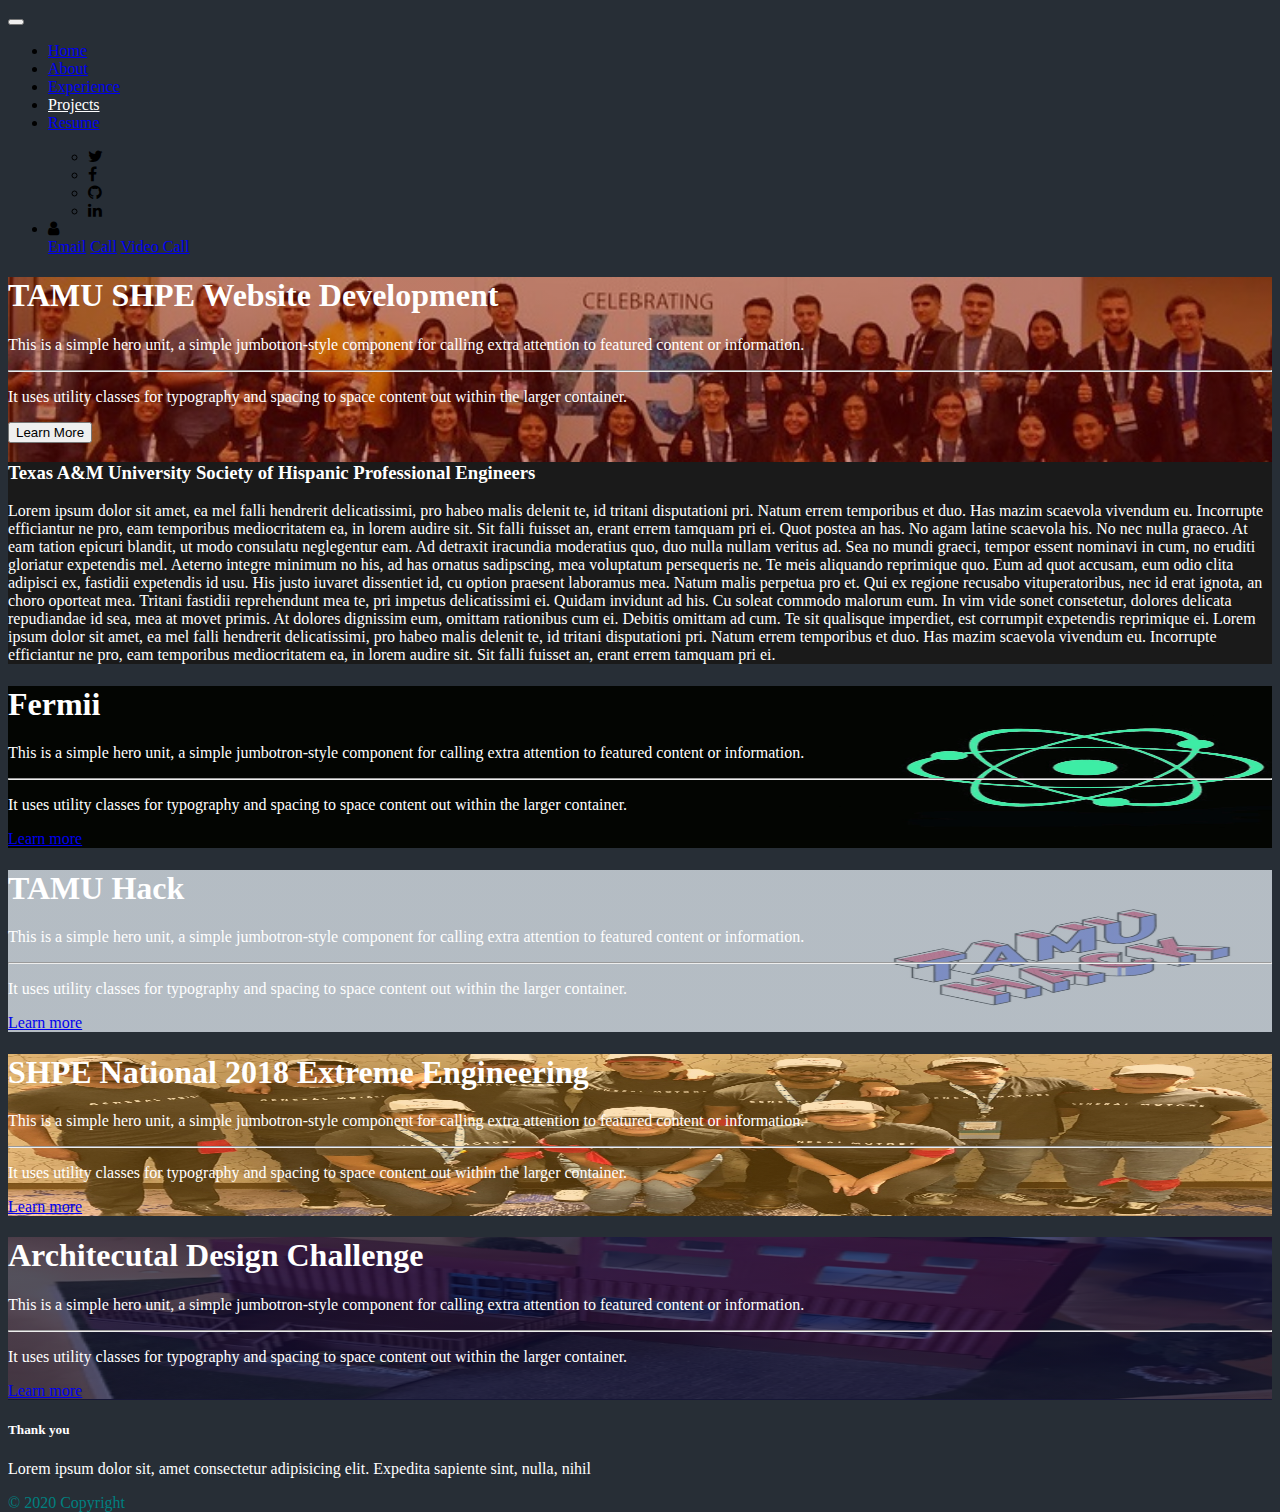
<file: projects.html>
<!DOCTYPE html>


<html>
<head>
    <!-- Required meta tags -->
    <meta charset="utf-8">
    <meta name="viewport" content="width=device-width, initial-scale=1, shrink-to-fit=no">
    <title>Josh Duarte's Website</title>

    <!-- Bootstrap CSS -->
    <link rel="stylesheet" href="https://stackpath.bootstrapcdn.com/bootstrap/4.5.0/css/bootstrap.min.css" integrity="sha384-9aIt2nRpC12Uk9gS9baDl411NQApFmC26EwAOH8WgZl5MYYxFfc+NcPb1dKGj7Sk" crossorigin="anonymous">
    <link href="style.css" rel="stylesheet">
    <link rel="stylesheet" href="https://cdnjs.cloudflare.com/ajax/libs/font-awesome/4.7.0/css/font-awesome.min.css">
</head>
<body id="aboutpage">
    <!--Navigation Menu-->
    <nav class="navbar navbar-expand-md  navbar-dark sticky-top border-bottom border-dark" id="navbar2">
        <div class="container-fluid">
            <button class="navbar-toggler mr-auto" type="button" data-toggle="collapse" data-target="#navbarResponsive">
                <span class="navbar-toggler-icon"></span>
            </button>
            <div class="collapse navbar-collapse" id="navbarResponsive">
                <ul class="navbar-nav mr-auto">
                    <li class="nav-item">
                        <a class="nav-link" href="index.html">Home</a>
                    </li>
                    <li class="nav-item">
                        <a class="nav-link" href="about.html" >About</a>
                    </li>
                    <li class="nav-item">
                        <a class="nav-link" href="experiences.html">Experience</a>
                    </li>
                    <li class="nav-item">
                        <a class="nav-link" href="projects.html" id="active">Projects</a>
                    </li>
                    <li class="nav-item">
                        <a class="nav-link" href="documentation/Duarte_Joshua_Resume.pdf" target="_blank">Resume</a>
                    </li>
                </ul>
                <ul class="nav navbar-nav navbar-right">
                    <ul class="navbar-nav ml-auto nav-flex-icons">
                        <li class="nav-item">
                          <a class="nav-link waves-effect waves-light">
                            <i class="fa fa-twitter"></i>
                          </a>
                        </li>
                        <li class="nav-item">
                          <a class="nav-link waves-effect waves-light">
                            <i class="fa fa-facebook"></i>
                          </a>
                        </li>
                        <li class="nav-item">
                          <a class="nav-link waves-effect waves-light">
                            <i class="fa fa-github"></i>
                          </a>
                        </li>
                        <li class="nav-item">
                          <a class="nav-link waves-effect waves-light">
                            <i class="fa fa-linkedin"></i>
                          </a>
                        </li>
                      </ul>
                      <li class="nav-item dropdown">
                        <a class="nav-link dropdown-toggle waves-effect waves-light" id="navbarDropdownMenuLink" data-toggle="dropdown" aria-haspopup="true" aria-expanded="false">
                          <i class="fa fa-user"></i>
                        </a>
                        <div class="dropdown-menu dropdown-menu-right dropdown-default" aria-labelledby="navbarDropdownMenuLink">
                          <a class="dropdown-item waves-effect waves-light" href="#">Email</a>
                          <a class="dropdown-item waves-effect waves-light" href="#">Call</a>
                          <a class="dropdown-item waves-effect waves-light" href="#">Video Call</a>
                        </div>
                      </li>
                </ul>
            </div>
        </div>
    </nav>
    <script src="https://code.jquery.com/jquery-3.5.1.slim.min.js" integrity="sha384-DfXdz2htPH0lsSSs5nCTpuj/zy4C+OGpamoFVy38MVBnE+IbbVYUew+OrCXaRkfj" crossorigin="anonymous"></script>
    <script src="https://cdn.jsdelivr.net/npm/popper.js@1.16.0/dist/umd/popper.min.js" integrity="sha384-Q6E9RHvbIyZFJoft+2mJbHaEWldlvI9IOYy5n3zV9zzTtmI3UksdQRVvoxMfooAo" crossorigin="anonymous"></script>
    <script src="https://stackpath.bootstrapcdn.com/bootstrap/4.5.0/js/bootstrap.min.js" integrity="sha384-OgVRvuATP1z7JjHLkuOU7Xw704+h835Lr+6QL9UvYjZE3Ipu6Tp75j7Bh/kR0JKI" crossorigin="anonymous"></script>
    

<!--Tamu SHPE website development-->
    <div class="jumbotron bg-gradient-info" id="tamushpe">
        <h1 class="display-4">TAMU SHPE Website Development</h1>
        <p class="lead">This is a simple hero unit, a simple jumbotron-style component for calling extra attention to featured content or information.</p>
        <hr class="my-4">
        <p>It uses utility classes for typography and spacing to space content out within the larger container.</p>
        <p class="lead">
            <button type="button" class="btn btn-primary" data-toggle="modal" data-target=".bd-example-modal-lg">Learn More</button>
            <div class="modal fade bd-example-modal-lg" tabindex="-1" role="dialog" aria-labelledby="myLargeModalLabel" aria-hidden="true">
                <div class="modal-dialog modal-lg">
                <div class="modal-content" style="background-color: rgb(26, 26, 26);">
                    <h3 class="text-center" style="color: white;">Texas A&M University Society of Hispanic Professional Engineers</h3>
                    <p class="text-center" style="color: white;">
                        Lorem ipsum dolor sit amet, ea mel falli hendrerit delicatissimi, pro habeo malis delenit te, id tritani disputationi pri. Natum errem temporibus et duo. Has mazim scaevola vivendum eu. Incorrupte efficiantur ne pro, eam temporibus mediocritatem ea, in lorem audire sit. Sit falli fuisset an, erant errem tamquam pri ei.

                        Quot postea an has. No agam latine scaevola his. No nec nulla graeco. At eam tation epicuri blandit, ut modo consulatu neglegentur eam. Ad detraxit iracundia moderatius quo, duo nulla nullam veritus ad. Sea no mundi graeci, tempor essent nominavi in cum, no eruditi gloriatur expetendis mel. Aeterno integre minimum no his, ad has ornatus sadipscing, mea voluptatum persequeris ne.

                        Te meis aliquando reprimique quo. Eum ad quot accusam, eum odio clita adipisci ex, fastidii expetendis id usu. His justo iuvaret dissentiet id, cu option praesent laboramus mea. Natum malis perpetua pro et.

                        Qui ex regione recusabo vituperatoribus, nec id erat ignota, an choro oporteat mea. Tritani fastidii reprehendunt mea te, pri impetus delicatissimi ei. Quidam invidunt ad his. Cu soleat commodo malorum eum.

                        In vim vide sonet consetetur, dolores delicata repudiandae id sea, mea at movet primis. At dolores dignissim eum, omittam rationibus cum ei. Debitis omittam ad cum. Te sit qualisque imperdiet, est corrumpit expetendis reprimique ei.
                        Lorem ipsum dolor sit amet, ea mel falli hendrerit delicatissimi, pro habeo malis delenit te, id tritani disputationi pri. Natum errem temporibus et duo. Has mazim scaevola vivendum eu. Incorrupte efficiantur ne pro, eam temporibus mediocritatem ea, in lorem audire sit. Sit falli fuisset an, erant errem tamquam pri ei.

                    </p>
                </div>
                </div>
            </div>
        </p>
    </div>
<!--Fermii Project-->
    <div class="jumbotron" id="fermii">
        <h1 class="display-4">Fermii</h1>
        <p class="lead">This is a simple hero unit, a simple jumbotron-style component for calling extra attention to featured content or information.</p>
        <hr class="my-4">
        <p>It uses utility classes for typography and spacing to space content out within the larger container.</p>
        <p class="lead">
          <a class="btn btn-primary btn-lg" href="#" role="button">Learn more</a>
        </p>
    </div>
<!--Tamu Hack Projects-->
    <div class="jumbotron" id="tamuhack">
        <h1 class="display-4">TAMU Hack</h1>
        <p class="lead">This is a simple hero unit, a simple jumbotron-style component for calling extra attention to featured content or information.</p>
        <hr class="my-4">
        <p>It uses utility classes for typography and spacing to space content out within the larger container.</p>
        <p class="lead">
        <a class="btn btn-primary btn-lg" href="#" role="button">Learn more</a>
        </p>
    </div>
<!--SHPE National 2018 Extreme Engineering Project-->
    <div class="jumbotron" id="extremeengineering">
        <h1 class="display-4">SHPE National 2018 Extreme Engineering</h1>
        <p class="lead">This is a simple hero unit, a simple jumbotron-style component for calling extra attention to featured content or information.</p>
        <hr class="my-4">
        <p>It uses utility classes for typography and spacing to space content out within the larger container.</p>
        <p class="lead">
        <a class="btn btn-primary btn-lg" href="#" role="button">Learn more</a>
        </p>
    </div>
<!--Architectural Design Project-->
    <div class="jumbotron bg-gradient-info" id="archdesign">
        <h1 class="display-4">Architecutal Design Challenge</h1>
        <p class="lead">This is a simple hero unit, a simple jumbotron-style component for calling extra attention to featured content or information.</p>
        <hr class="my-4">
        <p>It uses utility classes for typography and spacing to space content out within the larger container.</p>
        <p class="lead">
          <a class="btn btn-primary btn-lg" href="#" role="button">Learn more</a>
        </p>
    </div>


</body>

<!-- Footer -->
<footer class="page-footer font-small teal pt-4 border-top border-dark">

    <!-- Footer Text -->
    <div class="container-fluid text-center text-md-left">
  
      <!-- Grid row -->
      <div class="row">
  
        <!-- Grid column -->
        <div class="col-sm-12 mt-md-0 mt-3">
  
          <!-- Content -->
          <h5 class="text-uppercase text-center font-weight-bold" style="color: white;">Thank you</h5>
          <p class="text-center" style="color: white;">Lorem ipsum dolor sit, amet consectetur adipisicing elit. Expedita sapiente sint, nulla, nihil
            </p>
  
        </div>
        

  
      </div>
      <!-- Grid row -->
  
    </div>
    <!-- Footer Text -->
  
    <!-- Copyright -->
    <div class="footer-copyright text-center py-3" style="color: teal;">© 2020 Copyright
    </div>
    <!-- Copyright -->
  
  </footer>
  <!-- Footer -->
</file>
<file: style.css>
html,
body,
header,
#Intro {
    height: 100%;
}

#navbar {
    background-color: rgba(0, 0, 0, 0);
    
}

#collapseicon {
    color: white;
}

#active {
    color: white;
}

body{
    background-image: url(img/backg.png);
    background-size: cover;
}

#nameinfo {
    margin: 0;
    padding-top: 5%;
    padding-left: 5%;
}

#name {
    color: white;
    font-size: 20px;
}

#school {
    color: maroon;
}

#major {
    color: white;
}

#aboutpage{
    background-image: url(img/grayback.jpg);
}

#navbar2 {
    background-color: #272e36;
}

/* Quote and image */

#quotecontainer {
    margin-bottom: 0%;
}

#quoteimage {
    padding: 10%;
    padding-top: 5%;
}

#quotetext {
    color: white;    
}

#gandhi {
    padding-left: 50%;    
}


/* About Me text with carousel */

#aboutmeheader{
    padding-bottom: 5%;
}

#aboutmecontainer{
    padding-top: 0%;
    margin-left: 0%;
}

#aboutmetext {
    color: white;
}

#carorow {
    padding-right: 5%;
}

/* Interests */

#interests {
    margin-top: 5%;
    padding-bottom: 10%;
}

#interestsheader {
    padding-bottom: 5%;
}


/* Timeline in about me page */

#timelineheader {
    color: white;
}

#timelinecontainer {
    margin-bottom: 10%;
}

.timeline,
.timeline-horizontal {
  list-style: none;
  padding: 20px;
  position: relative;
}
.timeline:before {
  top: 40px;
  bottom: 0;
  position: absolute;
  content: " ";
  width: 3px;
  background-color: #eeeeee;
  left: 50%;
  margin-left: -1.5px;
}
.timeline .timeline-item {
  margin-bottom: 20px;
  position: relative;
}
.timeline .timeline-item:before,
.timeline .timeline-item:after {
  content: "";
  display: table;
}
.timeline .timeline-item:after {
  clear: both;
}
.timeline .timeline-item .timeline-badge {
  color: #fff;
  width: 54px;
  height: 54px;
  line-height: 52px;
  font-size: 22px;
  text-align: center;
  position: absolute;
  top: 18px;
  left: 50%;
  margin-left: -25px;
  background-color: #7c7c7c;
  border: 3px solid #ffffff;
  z-index: 100;
  border-top-right-radius: 50%;
  border-top-left-radius: 50%;
  border-bottom-right-radius: 50%;
  border-bottom-left-radius: 50%;
}
.timeline .timeline-item .timeline-badge i,
.timeline .timeline-item .timeline-badge .fa,
.timeline .timeline-item .timeline-badge .glyphicon {
  top: 2px;
  left: 0px;
}
.timeline .timeline-item .timeline-badge.primary {
  background-color: #1f9eba;
}
.timeline .timeline-item .timeline-badge.info {
  background-color: #5bc0de;
}
.timeline .timeline-item .timeline-badge.success {
  background-color: #59ba1f;
}
.timeline .timeline-item .timeline-badge.warning {
  background-color: #d1bd10;
}
.timeline .timeline-item .timeline-badge.danger {
  background-color: #ba1f1f;
}
.timeline .timeline-item .timeline-panel {
  position: relative;
  width: 46%;
  float: left;
  right: 16px;
  border: 1px solid #c0c0c0;
  background: #ffffff;
  border-radius: 2px;
  padding: 20px;
  -webkit-box-shadow: 0 1px 6px rgba(0, 0, 0, 0.175);
  box-shadow: 0 1px 6px rgba(0, 0, 0, 0.175);
}
.timeline .timeline-item .timeline-panel:before {
  position: absolute;
  top: 26px;
  right: -16px;
  display: inline-block;
  border-top: 16px solid transparent;
  border-left: 16px solid #c0c0c0;
  border-right: 0 solid #c0c0c0;
  border-bottom: 16px solid transparent;
  content: " ";
}
.timeline .timeline-item .timeline-panel .timeline-title {
  margin-top: 0;
  color: inherit;
}
.timeline .timeline-item .timeline-panel .timeline-body > p,
.timeline .timeline-item .timeline-panel .timeline-body > ul {
  margin-bottom: 0;
}
.timeline .timeline-item .timeline-panel .timeline-body > p + p {
  margin-top: 5px;
}
.timeline .timeline-item:last-child:nth-child(even) {
  float: right;
}
.timeline .timeline-item:nth-child(even) .timeline-panel {
  float: right;
  left: 16px;
}
.timeline .timeline-item:nth-child(even) .timeline-panel:before {
  border-left-width: 0;
  border-right-width: 14px;
  left: -14px;
  right: auto;
}
.timeline-horizontal {
  list-style: none;
  position: relative;
  padding: 20px 0px 20px 0px;
  display: inline-block;
}
.timeline-horizontal:before {
  height: 3px;
  top: auto;
  bottom: 26px;
  left: 56px;
  right: 0;
  width: 100%;
  margin-bottom: 20px;
}
.timeline-horizontal .timeline-item {
  display: table-cell;
  height: 280px;
  width: 20%;
  min-width: 320px;
  float: none !important;
  padding-left: 0px;
  padding-right: 20px;
  margin: 0 auto;
  vertical-align: bottom;
}
.timeline-horizontal .timeline-item .timeline-panel {
  top: auto;
  bottom: 64px;
  display: inline-block;
  float: none !important;
  left: 0 !important;
  right: 0 !important;
  width: 100%;
  margin-bottom: 20px;
}
.timeline-horizontal .timeline-item .timeline-panel:before {
  top: auto;
  bottom: -16px;
  left: 28px !important;
  right: auto;
  border-right: 16px solid transparent !important;
  border-top: 16px solid #c0c0c0 !important;
  border-bottom: 0 solid #c0c0c0 !important;
  border-left: 16px solid transparent !important;
}
.timeline-horizontal .timeline-item:before,
.timeline-horizontal .timeline-item:after {
  display: none;
}
.timeline-horizontal .timeline-item .timeline-badge {
  top: auto;
  bottom: 0px;
  left: 43px;
}

/* End of about me page */

/*Experience Page */

    #card {
        padding: 2%;
    }
    /* College experience*/
        /* Junior Year */
            #junior-year {
                margin-top: 5%;
                margin-bottom: 5%;
            }
        /* Sophomore Year */
        #soph-year {
            margin-bottom: 5%;
        }
        /* Freshman Year */
        #fresh-year {
            margin-bottom: 5%;
        }
        
    /* High School Experience */
        #highschool {
            margin-top: 5%;
            padding-bottom: 5%;
        }

/* End of experience page */

/* Projects Page */


    /* TAMU SHPE Website Development Project */        
        #tamushpe {
            background-image: linear-gradient(90deg, rgb(128,0,0,.412) 40%, rgb(128,0,0,.412) 40%, rgb(128,0,0,.412) 40%), url(img/photo6.jpg);
            background-size:100% 100%;
            background-repeat:no-repeat;
            color: white;
            margin-bottom: 0%;
        }
    /* Fermii Project */
        #fermii {
            background-image: url(img/fermiilogo.jpg);
            background-size:100% 100%;
            background-repeat:no-repeat;
            color: white;
            margin-bottom: 0;
        }
    /* TAMU Hack Project */
        #tamuhack{
            background-image: linear-gradient(90deg, rgb(133, 146, 158,.612) 40%, rgb(133, 146, 158,.612) 40%, rgb(133, 146, 158,.612) 40%), url(img/tamuhacklogo.jpg);
            background-size:100% 100%;
            background-repeat:no-repeat;
            color: white;
            margin-bottom: 0%;
        }
    /* Extreme Engineering Project */
        #extremeengineering {
            background-image: linear-gradient(90deg, rgb(243,156,18,.312) 40%, rgb(243,156,18,.312) 40%, rgb(243,156,18,.312) 40%), url(img/exteng.jpg);
            background-size:100% 100%;
            background-repeat:no-repeat;
            color: white;
            margin-bottom: 0%;
        }
    /* Architectural Design Challenge Project */
        #archdesign {            
            background-image: linear-gradient(90deg, rgba(15, 13, 54, 0.712) 40%, rgb(15, 13, 54,.712) 40%, rgb(15, 13, 54,.712) 40%), url(img/archdesign.png);
            background-size:100% 100%;
            background-repeat:no-repeat;
            color: white;
            margin-bottom: 0%;
        }

/* End of projects Page */
</file>
